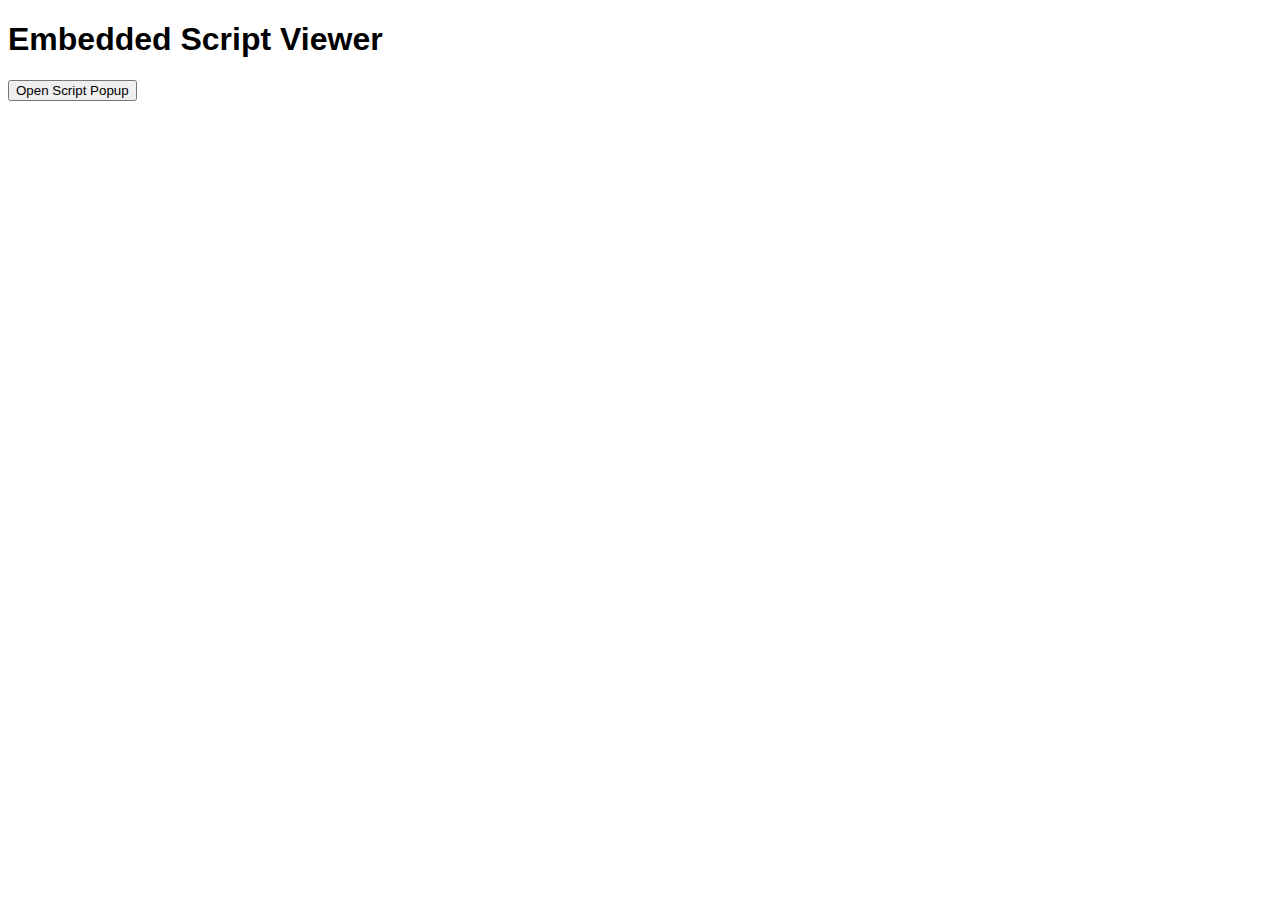
<file: jake_portfolio/templates/jake_portfolio/py_scripts.html>
<!DOCTYPE html>
<html lang="en">
<head>
<meta charset="UTF-8">
<meta name="viewport" content="width=device-width, initial-scale=1.0">
<title>Embedded Script Viewer</title>
<style>
  body {
    font-family: Arial, sans-serif;
  }

  /* Styles for the popup overlay */
  .popup-overlay {
    display: none;
    position: fixed;
    top: 0;
    left: 0;
    width: 100%;
    height: 100%;
    background-color: rgba(0, 0, 0, 0.5);
    z-index: 1000;
  }

  /* Styles for the popup content */
  .popup-content {
    position: absolute;
    top: 50%;
    left: 50%;
    transform: translate(-50%, -50%);
    background-color: #fff;
    padding: 20px;
    border-radius: 5px;
    box-shadow: 0 2px 5px rgba(0, 0, 0, 0.3);
    z-index: 1001;
  }

  /* Close button style */
  .close-button {
    position: absolute;
    top: 10px;
    right: 10px;
    cursor: pointer;
  }
</style>
</head>
<body>
  <h1>Embedded Script Viewer</h1>
  <button id="openPopupButton">Open Script Popup</button>

  <!-- Popup overlay -->
  <div class="popup-overlay" id="popupOverlay">
    <div class="popup-content">
      <span class="close-button" id="closePopupButton">&times;</span>
      <pre id="scriptViewer">
        // Your script goes here
        function greet() {
          console.log("Hello, world!");
        }
        greet();
      </pre>
    </div>
  </div>

  <script>
    const openPopupButton = document.getElementById('openPopupButton');
    const closePopupButton = document.getElementById('closePopupButton');
    const popupOverlay = document.getElementById('popupOverlay');

    openPopupButton.addEventListener('click', () => {
      popupOverlay.style.display = 'block';
    });

    closePopupButton.addEventListener('click', () => {
      popupOverlay.style.display = 'none';
    });
  </script>
</body>
</html>
</file>
